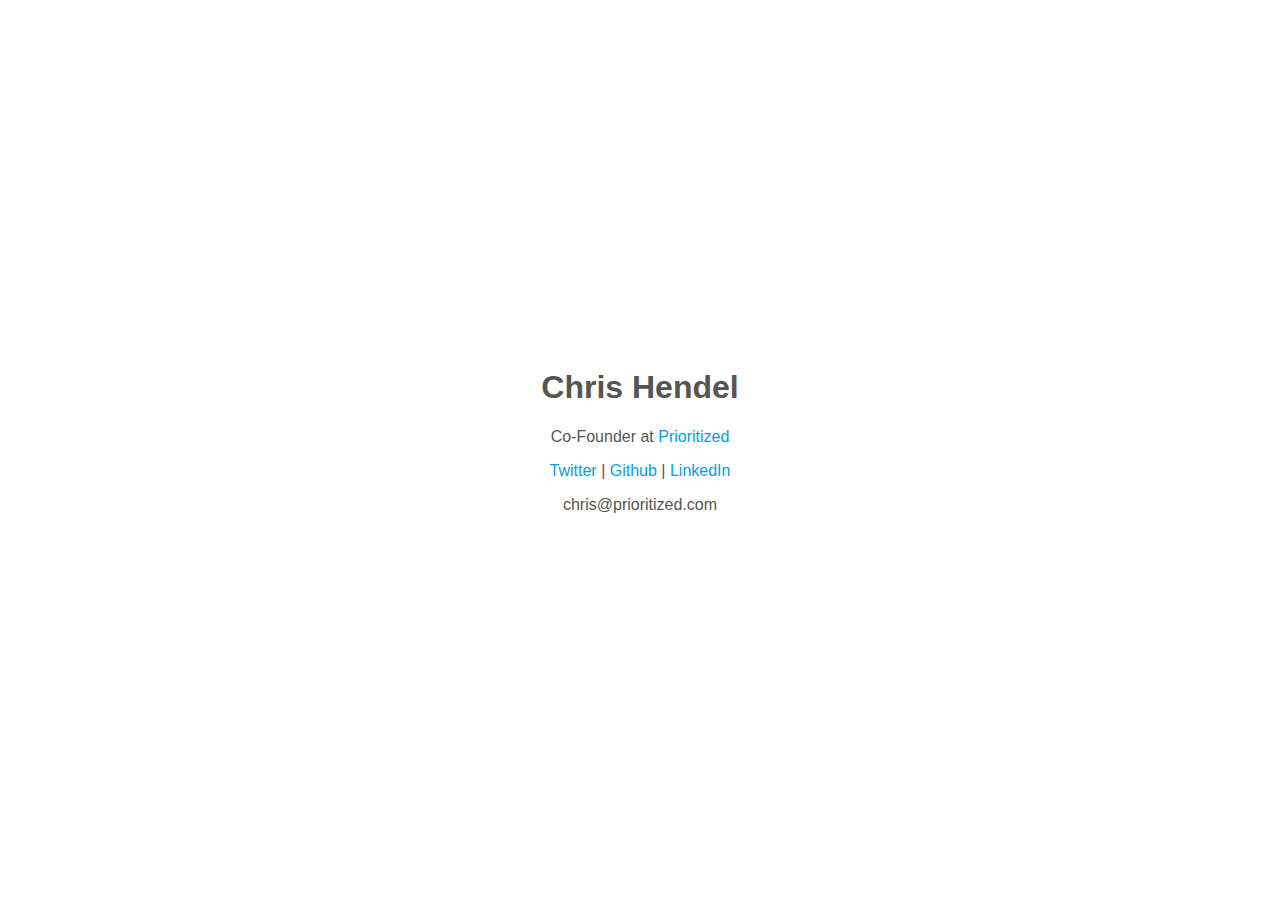
<file: index.html>
<!DOCTYPE html>
<html>

<head>
  <title>Chris Hendel</title>
  <meta name="viewport" content="width=device-width, initial-scale=1">
  <link rel="stylesheet" type="text/css" href="normalize.css">
  <link rel="stylesheet" type="text/css" href="styles.css">
</head>

<body>
  <div class="container">
    <div class="content">
      <h1>
        Chris Hendel
      </h1>
      <p>
        Co-Founder at <a href="https://prioritized.com" target=_blank>Prioritized</a>
      </p>
      <p>
        <span>
          <a href="https://twitter.com/chris_hendel" target=_blank>Twitter</a> |
        </span>
        <span>
          <a href="https://github.com/chrisjh" target=_blank>Github</a> |
        </span>
        <span>
          <a href="https://www.linkedin.com/in/chrishendel/" target=_blank>LinkedIn</a>
        </span>
      </p>
      <p>
        chris@prioritized.com
      </p>
    </div>
  </div>
</body>

</html>
</file>
<file: styles.css>
html {
  font-family: -apple-system, "Helvetica Neue", Helvetica, Arial, "Lucida Grande", sans-serif;
}

h1 {
  font-weight: bold;
  margin-top: 0;
}

p {
  font-weight: normal;
}

a {
  color: #02A2DD;
  text-decoration: none;
}

.container {
  display: flex;
  height: 100vh;
}

.content {
  color: #555;
  margin: auto;
  text-align: center;
}
</file>
